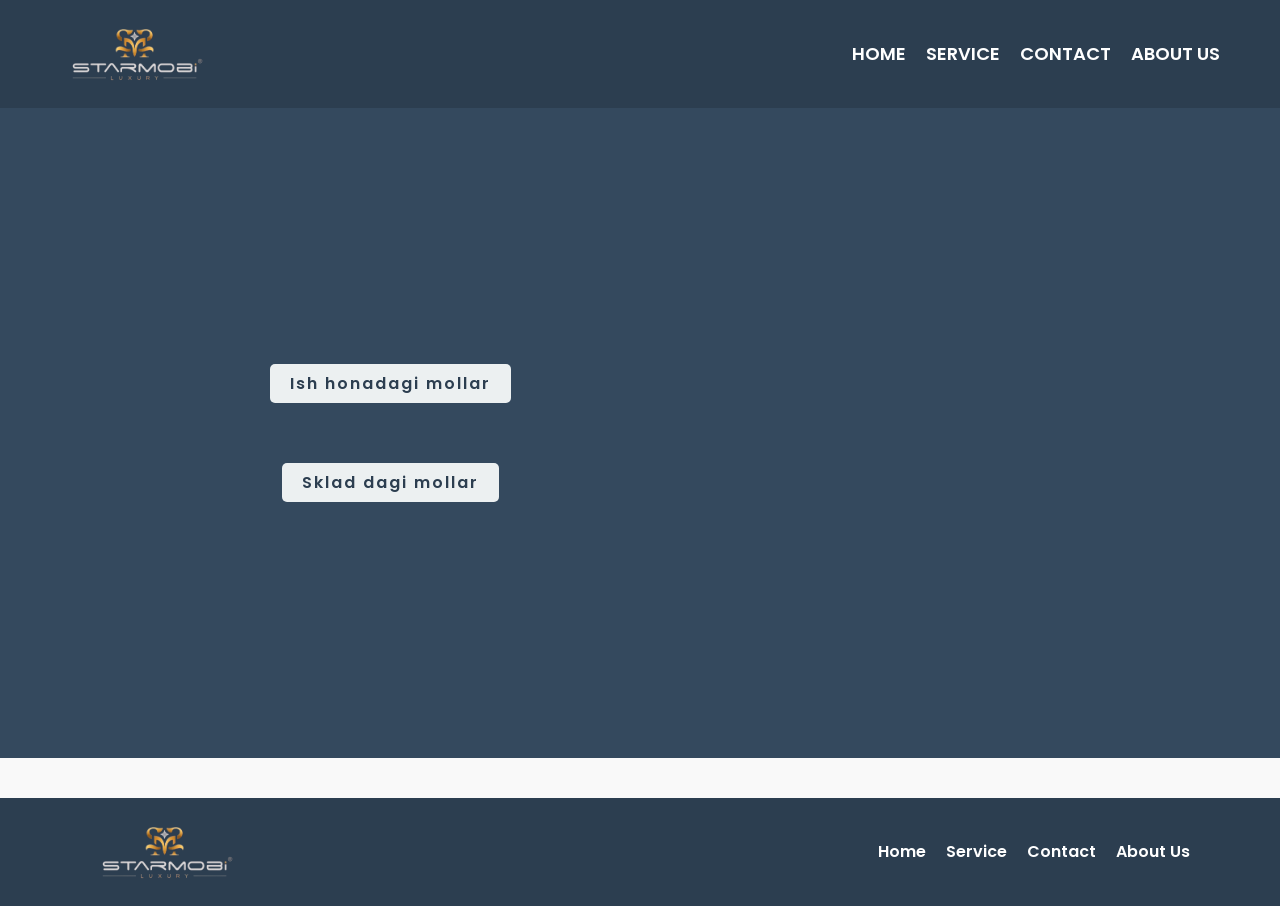
<file: index.html>
<!DOCTYPE html>
<html lang="en">
<head>
    <meta charset="UTF-8">
    <meta name="viewport" content="width=device-width, initial-scale=1.0">
    <title>Updated Design</title>
    <link rel="stylesheet" href="style.css">
    <link rel="preconnect" href="https://fonts.googleapis.com">
    <link rel="preconnect" href="https://fonts.gstatic.com" crossorigin>
    <link href="https://fonts.googleapis.com/css2?family=Inter:wght@400;600;700&family=Poppins:wght@300;400;600;700&display=swap" rel="stylesheet">
    <style>
        * {
            margin: 0;
            padding: 0;
            box-sizing: border-box;
        }

        body {
            font-family: 'Poppins', sans-serif;
            line-height: 1.6;
            background-color: #f9f9f9;
            color: #333;
        }

        header {
            background-color: #2c3e50;
            padding: 20px 0;
            color: #fff;
        }

        .container {
            max-width: 1200px;
            margin: 0 auto;
            padding: 0 20px;
        }

        nav {
            display: flex;
            align-items: center;
            justify-content: space-between;
        }

        nav img {
            width: 200px;
        }

        .header_menu {
            list-style: none;
            display: flex;
            gap: 20px;
        }

        .header_menu li a {
            text-decoration: none;
            color: #fff;
            font-weight: 600;
            transition: color 0.3s;
        }

        .header_menu li a:hover {
            color: #1abc9c;
        }

        main {
            text-align: center;
            padding: 60px 20px;
        }

        .main_info {
            display: flex;
            flex-direction: column;
            gap: 20px;
        }

        .main_info h2 {
            font-size: 24px;
        }

        .main_info a {
            text-decoration: none;
            color: #2c3e50;
            font-weight: 600;
            background: #ecf0f1;
            padding: 10px 20px;
            border-radius: 5px;
            transition: background 0.3s, color 0.3s;
        }

        .main_info a:hover {
            background: #1abc9c;
            color: #fff;
        }

        footer {
            background-color: #2c3e50;
            color: #fff;
            padding: 20px 0;
            margin-top: 40px;
        }

        .footer_nav {
            display: flex;
            align-items: center;
            justify-content: space-between;
        }

        .footer_nav img {
            width: 150px;
        }

        .footer_menu {
            list-style: none;
            display: flex;
            gap: 20px;
        }

        .footer_menu li a {
            text-decoration: none;
            color: #fff;
            font-weight: 600;
            transition: color 0.3s;
        }

        .footer_menu li a:hover {
            color: #1abc9c;
        }
    </style>
</head>
<body>
    <header>
        <div class="container">
            <nav>
                <img src="telegram-cloud-photo-size-2-5474148948370384332-x-removebg-preview.png" alt="Logo">
                <ul class="header_menu">
                    <li><a href="#">Home</a></li>
                    <li><a href="#">Service</a></li>
                    <li><a href="#">Contact</a></li>
                    <li><a href="#">About Us</a></li>
                </ul>
            </nav>
        </div>
    </header>

    <main>
        <div class="container">
            <div class="main_info">
                <h2><a href="index2.html">Ish honadagi mollar</a></h2>
                <h2><a href="index3.html">Sklad dagi mollar</a></h2>
            </div>
        </div>
    </main>

    <footer>
        <div class="container">
            <nav class="footer_nav">
                <img src="telegram-cloud-photo-size-2-5474148948370384332-x-removebg-preview.png" alt="Logo">
                <ul class="footer_menu">
                    <li><a href="index.html">Home</a></li>
                    <li><a href="#">Service</a></li>
                    <li><a href="#">Contact</a></li>
                    <li><a href="#">About Us</a></li>
                </ul>
            </nav>
        </div>
    </footer>
</body>
</html>
</file>
<file: style.css>
* {
    margin: 0;
    padding: 0;
    box-sizing: border-box;
    font-family: 'Poppins', sans-serif;
    list-style: none;
    text-decoration: none;
}

body {
    background-color: #f4f6f9;
    color: #2c3e50;
    line-height: 1.6;
}

header {
    background-color: #1e2a3a; /* Темно-синий фон */
    padding: 20px 0;
}

.header_nav {
    display: flex;
    justify-content: space-between;
    align-items: center;
    padding: 0 30px;
    max-width: 1200px;
    margin: 0 auto;
}

.header_menu {
    display: flex;
    gap: 30px;
}

.header_menu li a {
    color: #ecf0f1;
    font-size: 18px;
    text-transform: uppercase;
    transition: color 0.3s ease, transform 0.3s ease;
}

.header_menu li a:hover {
    color: #f39c12; /* Яркий желтый */
    transform: translateY(-3px);
}

.header_menu li a.active {
    color: #f39c12;
    border-bottom: 2px solid #f39c12;
}

img {
    max-width: 150px;
    transition: transform 0.3s ease;
}

img:hover {
    transform: scale(1.1);
}

.container {
    max-width: 1200px;
    width: 100%;
    margin: 0 auto;
}

main {
    background-color: #34495e; /* Темный синий оттенок */
    color: #ecf0f1;
    height: 650px;
    display: flex;
    justify-content: space-between;
    align-items: center;
    padding: 20px;
}

.main_info {
    text-align: center;
    max-width: 600px;
    margin: 0 30px;
}

h2 {
    font-size: 50px;
    font-weight: 700;
    margin-bottom: 20px;
    line-height: 1.2;
    opacity: 0;
    transform: translateY(-30px);
    animation: fadeIn 1s forwards;
}

.h22 {
    margin-top: 20px;
    font-size: 18px;
    font-weight: 400;
}

.main_info a {
    display: inline-block;
    margin-top: 20px;
    background-color: #f39c12;
    color: #fff;
    text-decoration: none;
    font-weight: 600;
    letter-spacing: 2px;
    font-size: 16px;
    padding: 10px 20px;
    border-radius: 5px;
    transition: color 0.3s ease, transform 0.3s ease;
}

.main_info a:hover {
    color: #34495e;
    transform: scale(1.05);
}

.product {
    text-align: center;
}

.product img {
    max-width: 250px;
    border-radius: 10px;
    box-shadow: 0 4px 6px rgba(0, 0, 0, 0.1);
}

.product button {
    background-color: #f39c12;
    color: #fff;
    border: none;
    padding: 10px 20px;
    border-radius: 5px;
    box-shadow: 0 4px 6px rgba(0, 0, 0, 0.1);
    cursor: pointer;
    transition: all 0.3s ease;
}

.product button:hover {
    background-color: #e67e22;
}

.cart {
    background-color: #ecf0f1;
    color: #2c3e50;
    padding: 20px;
    border-radius: 10px;
    box-shadow: 0 4px 6px rgba(0, 0, 0, 0.1);
    max-width: 1200px;
    margin: 20px auto;
    text-align: center;
}

.cart button {
    background-color: #e74c3c; /* Красный */
    color: #fff;
    border: none;
    padding: 10px 15px;
    border-radius: 5px;
    cursor: pointer;
    transition: background-color 0.3s ease;
}

.cart button:hover {
    background-color: #c0392b;
}

footer {
    background-color: #2c3e50;
    color: #ecf0f1;
    padding: 20px 0;
}

.footer_nav {
    display: flex;
    justify-content: space-between;
    padding: 0 30px;
    max-width: 1200px;
    margin: 0 auto;
}

.footer_nav li a {
    color: #ecf0f1;
    font-size: 16px;
    transition: color 0.3s ease;
}

.footer_nav li a:hover {
    color: #f39c12; /* Яркий желтый */
}

@keyframes fadeIn {
    to {
        opacity: 1;
        transform: translateY(0);
    }
}
</file>
